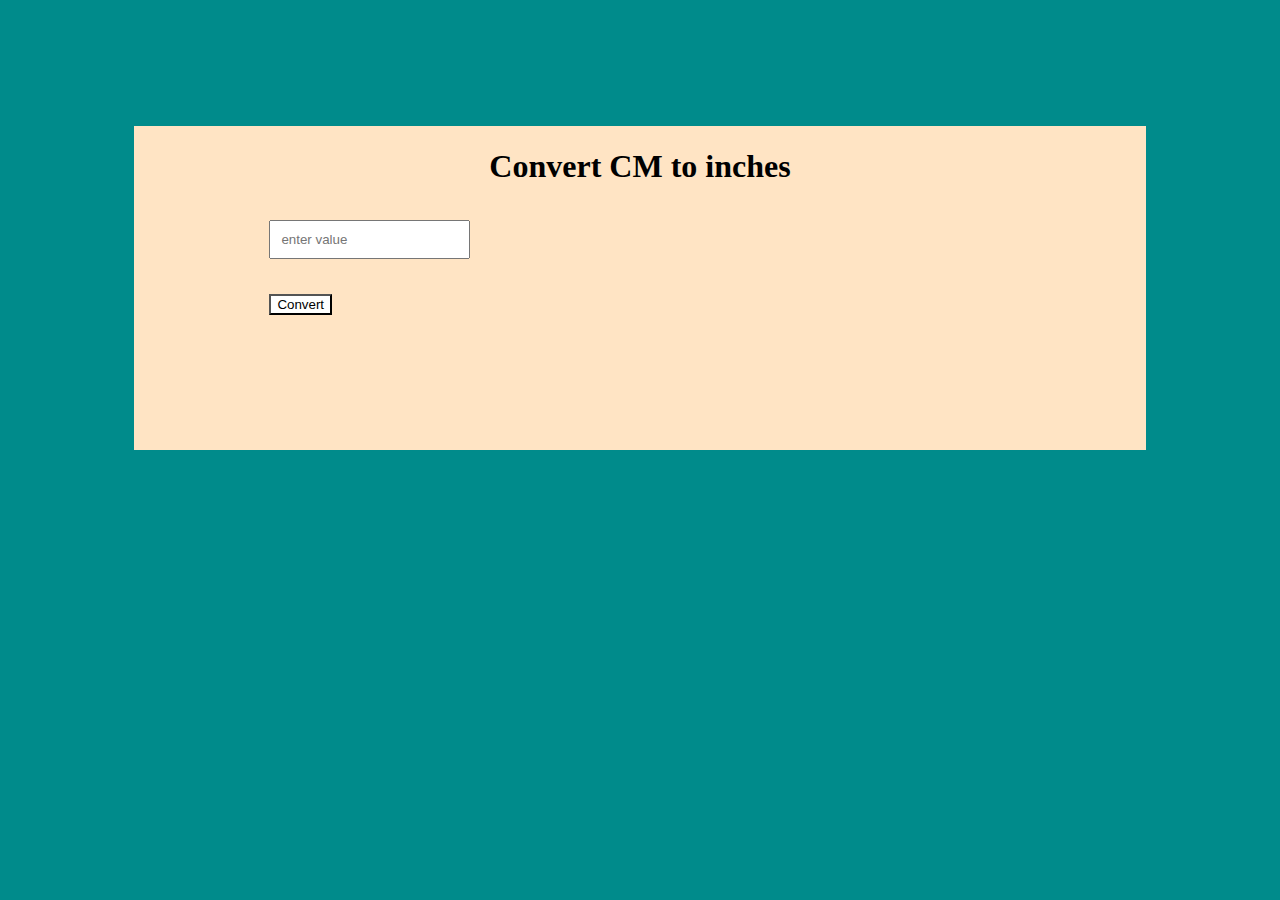
<file: JavaScript Practice-1/index.html>
<!DOCTYPE html>
<html>
    <head>
      <title>JS Practice</title>
      <link rel="stylesheet" href="style.css">
    </head>
    <body>
     <div id="wrapper">
       <div id="heading" style="text-align:center; margin-top:-100px">
         <h1>Convert CM to inches</h1>
       </div>
       <div id="box">
          <input id="val" type="text" placeholder="enter value" style="padding:10px;">
       </div>
       <div id="button">
           <button onclick="convert()">Convert</button>
       </div>
       <div id="answer">
          
       </div>
     </div>
    <script>
        function convert(){

            let value=Number(document.getElementById("val").value);
            let inch=value/2.54;
            let answer=document.getElementById("answer");
            answer.innerHTML=inch.toFixed(2)+" Inches";
        }
    </script>
    </body>
</html>
</file>
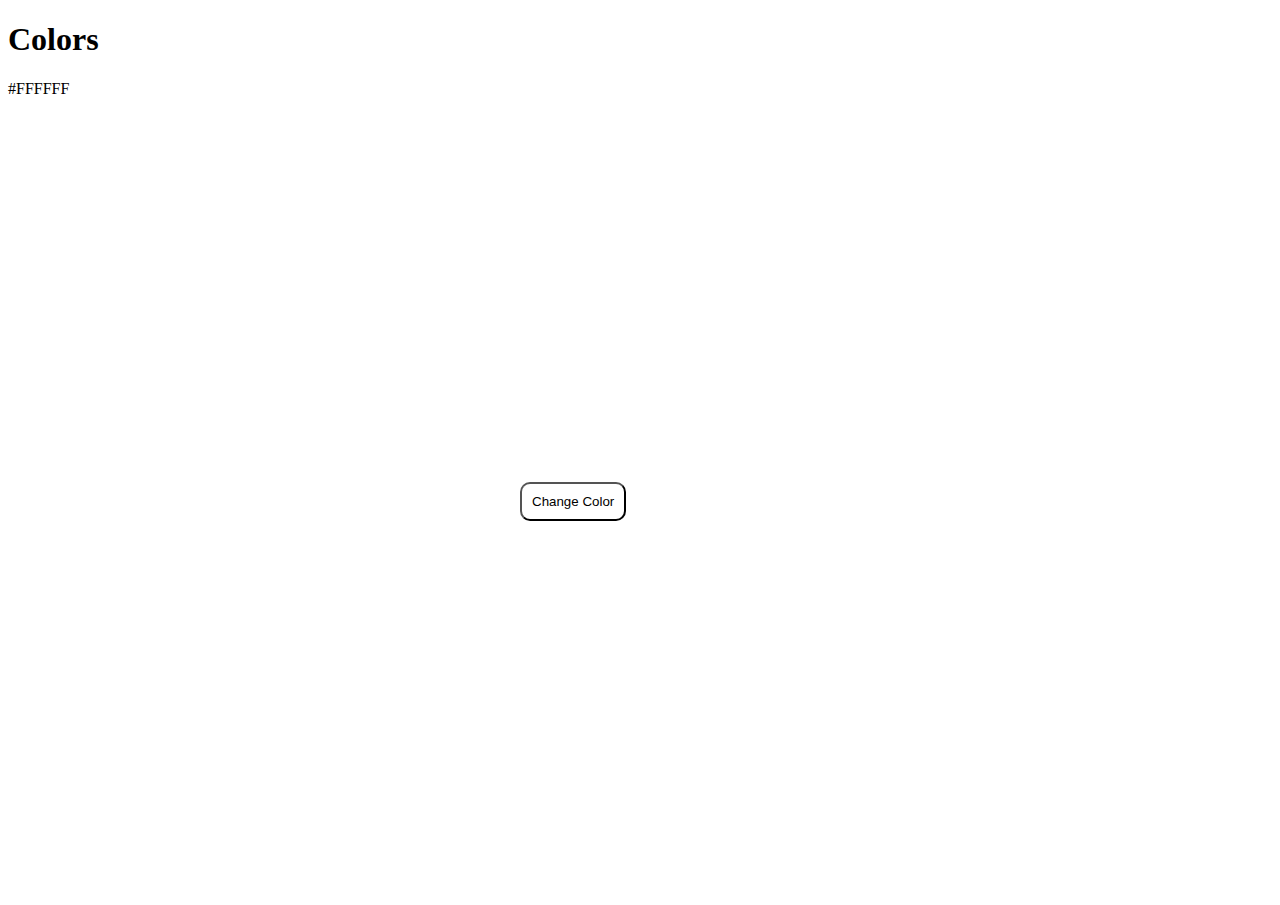
<file: JavaScript Practice-1/ColorChanger/index.html>
<!DOCTYPE html>
<!DOCTYPE html>
<html lang="en">
<head>
    <meta charset="UTF-8">
    <meta name="viewport" content="width=device-width, initial-scale=1.0">
    <title>Document</title>
    <link rel="stylesheet" href="style.css">
</head>
<body>
    <div>
        <h1>Colors</h1>
        <span id="cname">#FFFFFF</span>
    </div>
    <div id="wrap">
        <button id="btn">Change Color</button>
    </div>

    <script src="script.js"></script>
</html>
</file>
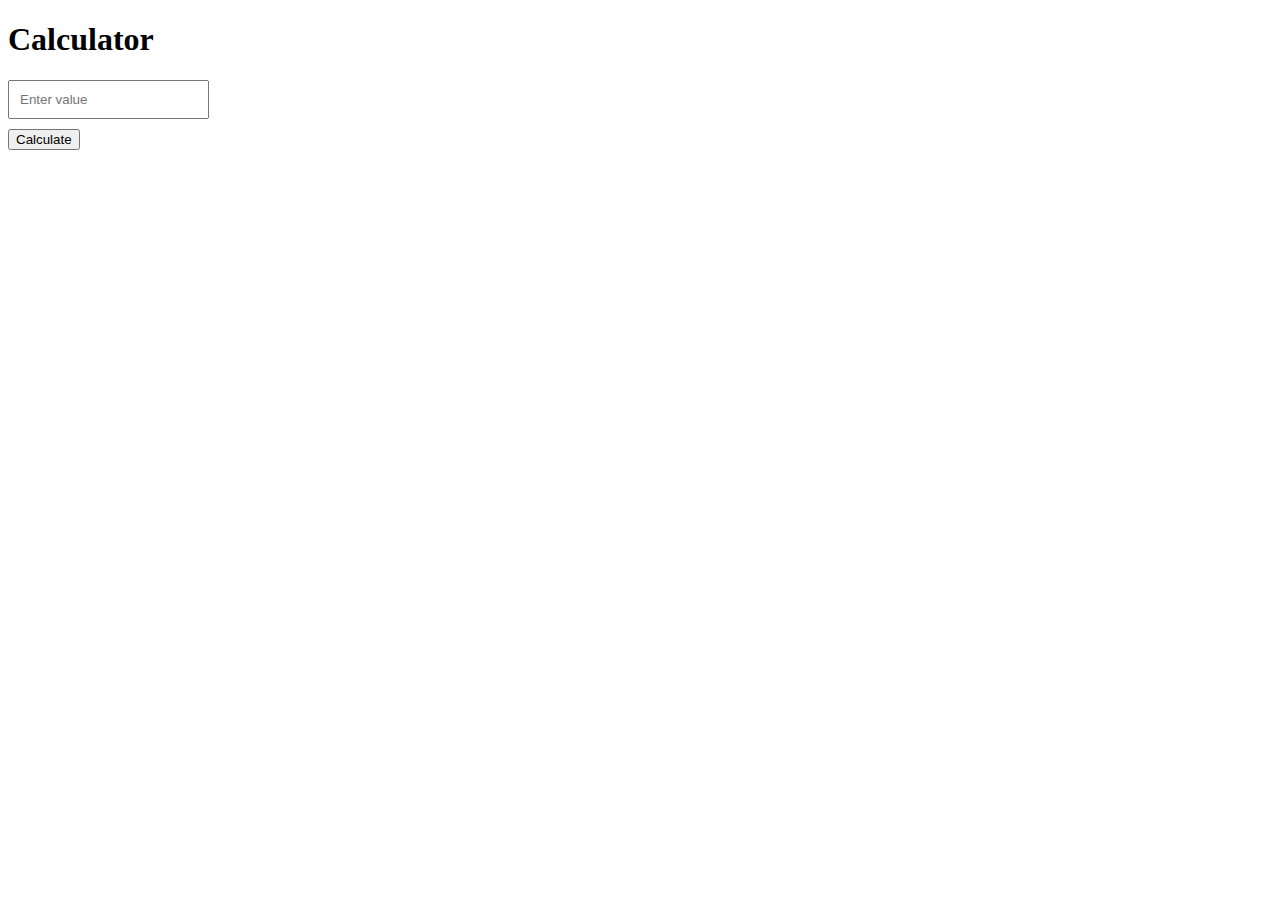
<file: JavaScript Practice-1/calculator.html>
<!DOCTYPE html>
<!DOCTYPE html>
<html lang="en">
<head>
    <meta charset="UTF-8">
    <meta name="viewport" content="width=device-width, initial-scale=1.0">
    <title>Document</title>
    <style>
       #b{
        display:block;
        margin-top:10px;
       }
       #value{
        padding:10px;
       }
       #result{
        padding:20px;
       }
    </style>
</head>
<body>
    <h1>Calculator</h1>
    <input id="value" type="text" placeholder="Enter value">
    <button id="b" onclick="run()">Calculate</button>
    <div id="result">

    </div>
    <script>
      //let a;
      let ans=0;
      function run()
      {
        let input=document.getElementById("value").value;
        //console.log(typeof(input));
        if(input.includes('+'))
        {
           let a=input.split("+");
           ans=Number(a[0])+Number(a[1]);
           //console.log(ans);
        }
        else if(input.includes('-'))
        {
          let a=input.split("-");
          ans=Number(a[0])-Number(a[1]);
         // console.log(ans);
        }
        else if(input.includes("*"))
        {
          let a=input.split("*")
          ans=Number(a[0])*Number(a[1]);
           //console.log(ans);
        }
        else if(input.includes("/"))
        {
          let a=input.split("/");
          ans=Number(a[0])/Number(a[1]);
          //console.log(ans);
        }
        else 
        {
          ans=0;
        }
        let res=document.getElementById("result");
        res.innerHTML=ans;
      }
    </script>
</body>
</html>
</file>
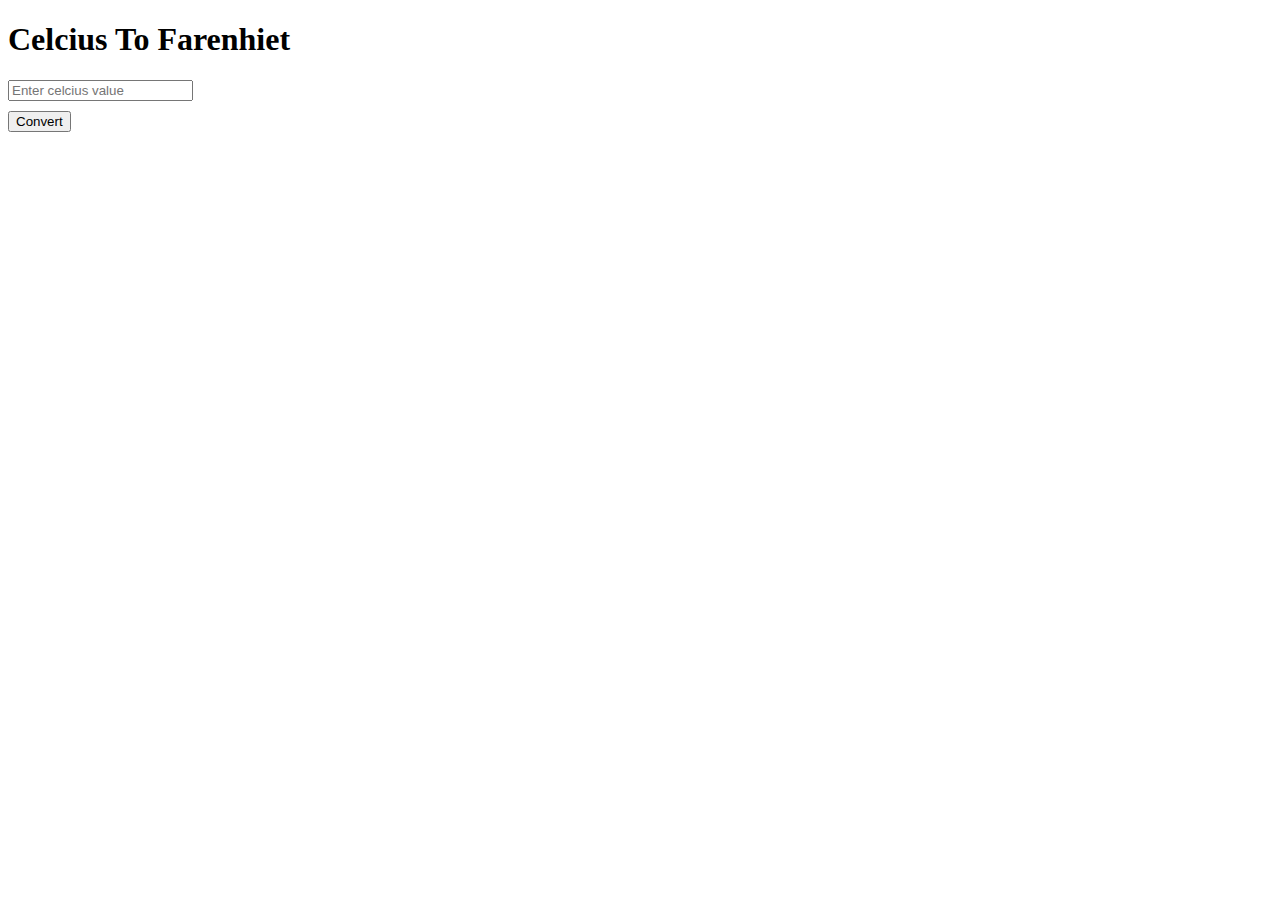
<file: JavaScript Practice-1/converter.html>
<!DOCTYPE html>
<html>
    <head>
     <title>Farenhiet-Converter</title>
     <style>
        button{
            margin-top:10px;
        }
        #result{
            margin-top:10px;
        }
     </style>
    </head>
    <body>
      <div>
        <h1>Celcius To Farenhiet</h1>
        <div>
            <input id="value" type="text" placeholder="Enter celcius value">
        </div>
        <div>
            <button id="b" onclick="convert()" >Convert</button>
        </div>
        <div id="result">

        </div>
      </div>
      <script>
        function convert()
        {
            let value=Number(document.getElementById("value").value);
            let f=value*(9/5)+32;
            let answer=document.getElementById("result");
            answer.innerHTML=f;
        }
      </script>
    </body>
</html>
</file>
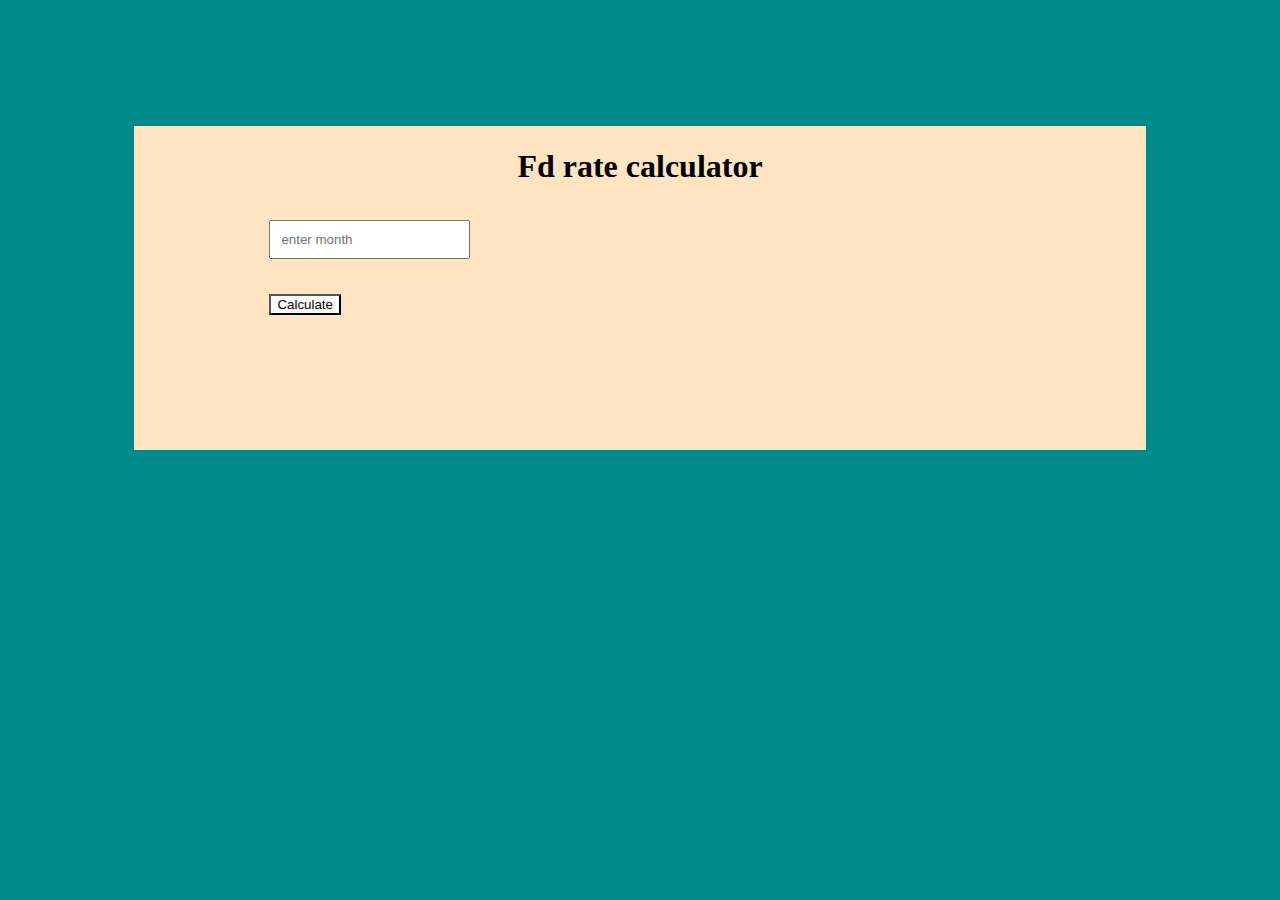
<file: JavaScript Practice-1/Fd rate Converter.html>
<!DOCTYPE html>
<html>
    <head>
      <title>Fd rate calculator</title>
      <link rel="stylesheet" href="style.css">
    </head>
    <body>
     <div id="wrapper">
       <div id="heading" style="text-align:center; margin-top:-100px">
         <h1>Fd rate calculator</h1>
       </div>
       <div id="box">
          <input id="val" type="text" placeholder="enter month" style="padding:10px;">
       </div>
       <div id="button">
           <button onclick="fdrate()">Calculate</button>
       </div>
       <div id="answer">
          
       </div>
     </div>
    <script>
        function fdrate(){
            let month=document.getElementById("val").value;
            let rate;
            if(month<3)
            {
            rate=5.8;
            }
            else if(month>=3 && month<=6)
            {
             rate=6.5;
            }
            else if(month>=7 && month<=9)
            {
            rate=6.8;
            }
            else 
            {
            rate=7;
            }
            let result=document.querySelector("#answer");
            result.innerHTML=rate+"%";

        }
    </script>
    </body>
</html>
</file>
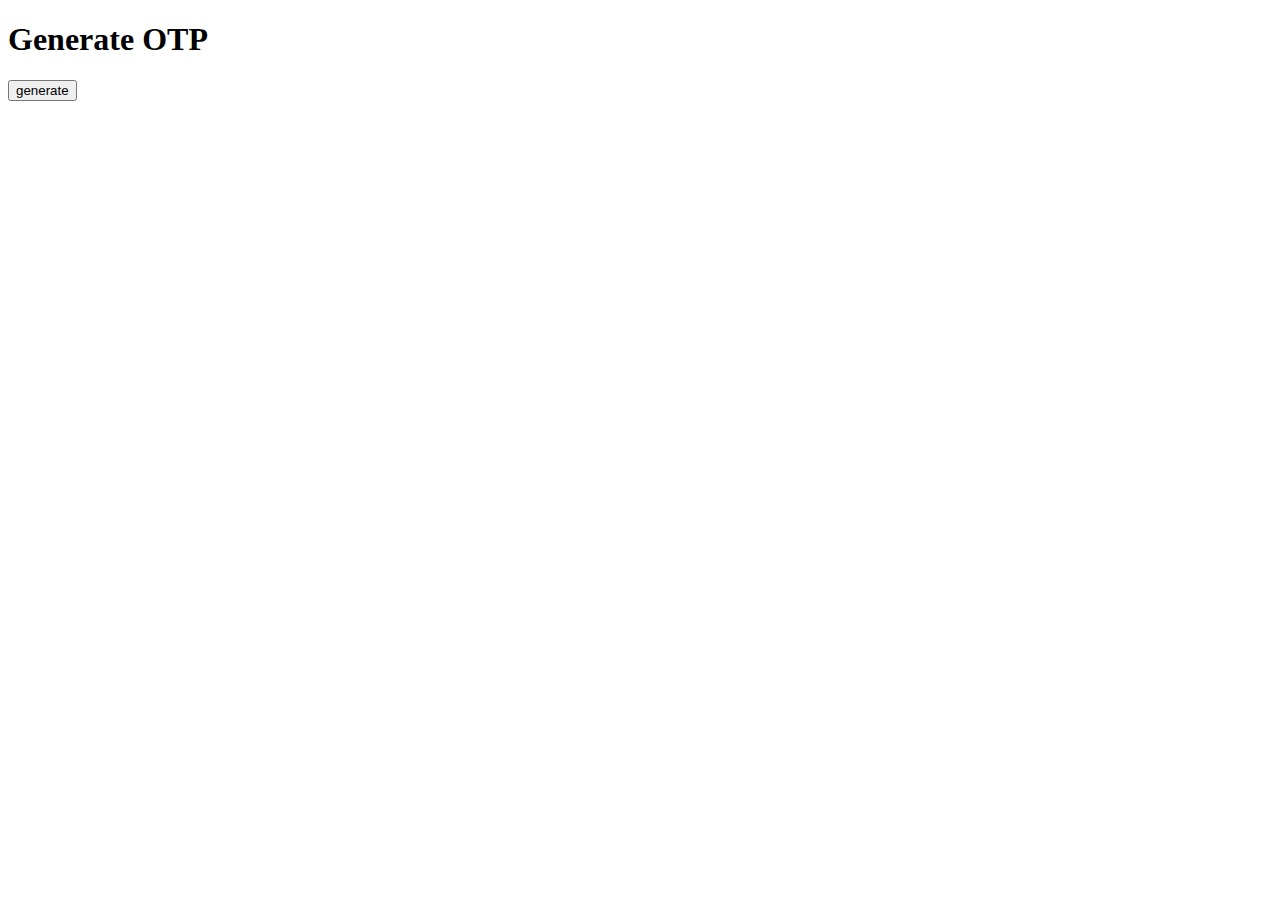
<file: JavaScript Practice-1/otp.html>
<!DOCTYPE html>
<html>
    <head>
      <title>Generate_OTP</title>
      <style>
        #otp{
            margin-top:10px;
        }
      </style>
    </head>
    <body>
       <div>
        <h1>Generate OTP</h1>
        <div>
            <button id="b" onclick="generate()">generate</button>
        </div>
        <div id="otp">

        </div>
       </div>
       <script>
        let min=1000;
        let max=9999;
         function generate()
         {
            let otp=(Math.random()*(max-min))+min;
            let result=document.getElementById("otp");
            result.innerHTML=Math.floor(otp);
         }
       </script>
    </body>
</html>
</file>
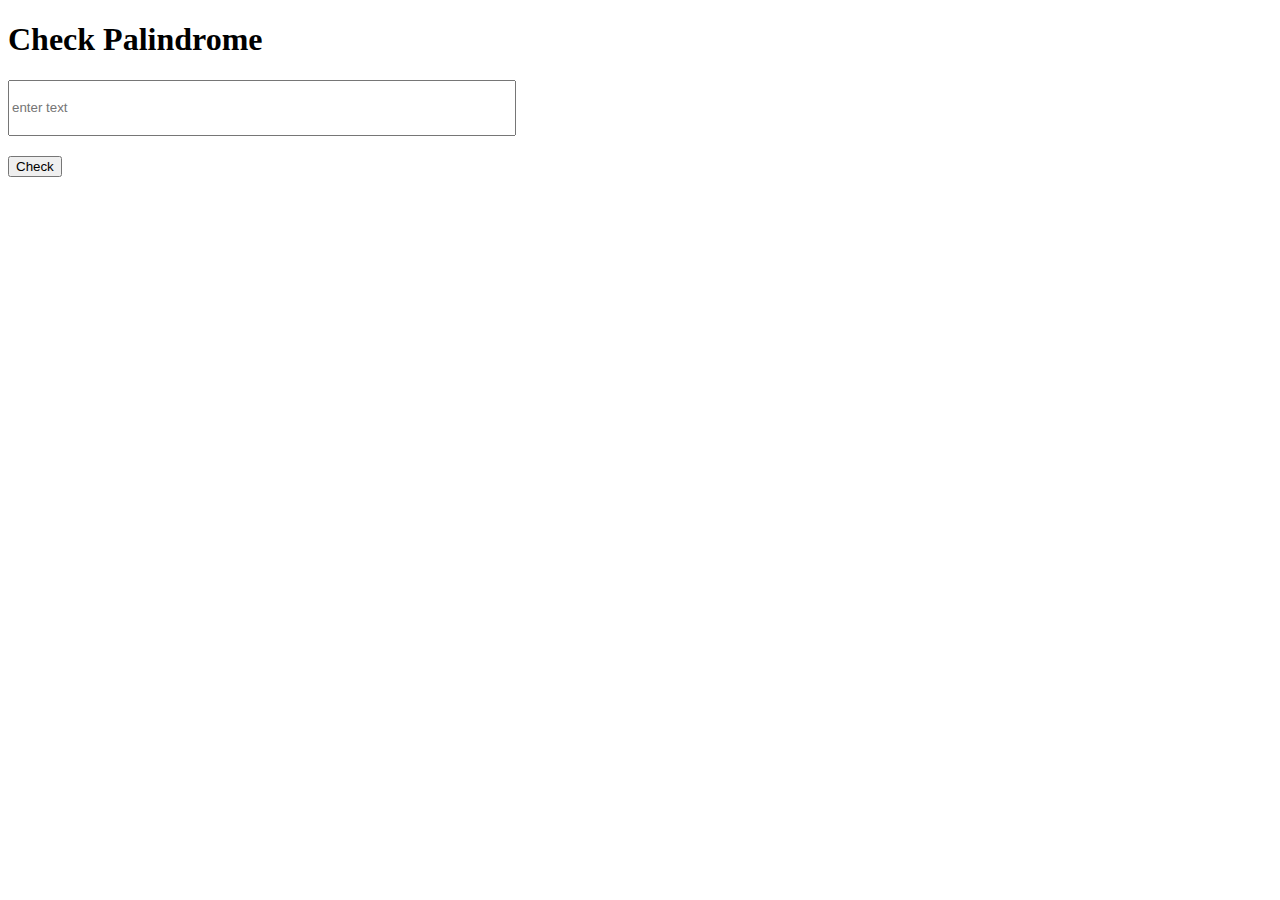
<file: JavaScript Practice-1/palindrome.html>
<!DOCTYPE html>
<!DOCTYPE html>
<html lang="en">
<head>
    <meta charset="UTF-8">
    <meta name="viewport" content="width=device-width, initial-scale=1.0">
    <title>Document</title>
    <style>
        input{
            width:500px;
            height:50px;
        }
        button{
            display:block;
            margin-top:20px;

        }
    </style>
</head>
<body>
    <h1>Check Palindrome</h1>
    <input id="input" type="text" placeholder="enter text">
     <button id="b" onclick="check()">Check</button>
     <div id="result" style="margin-top:20px;">

     </div>
    <script>
       function check()
       {
        let text=document.getElementById("input").value;
        text=text.toLowerCase();
        text=text.replaceAll(" ","");
        let text1=text.split('').reverse().join('');
        let result;
        if(text===text1)
        result='Palindrome';
    else
    result='Not a palindrome';
      
    let answer=document.getElementById("result");
    answer.innerHTML=result;
        console.log(text1);

       }
    </script>
</body>
</html>
</file>
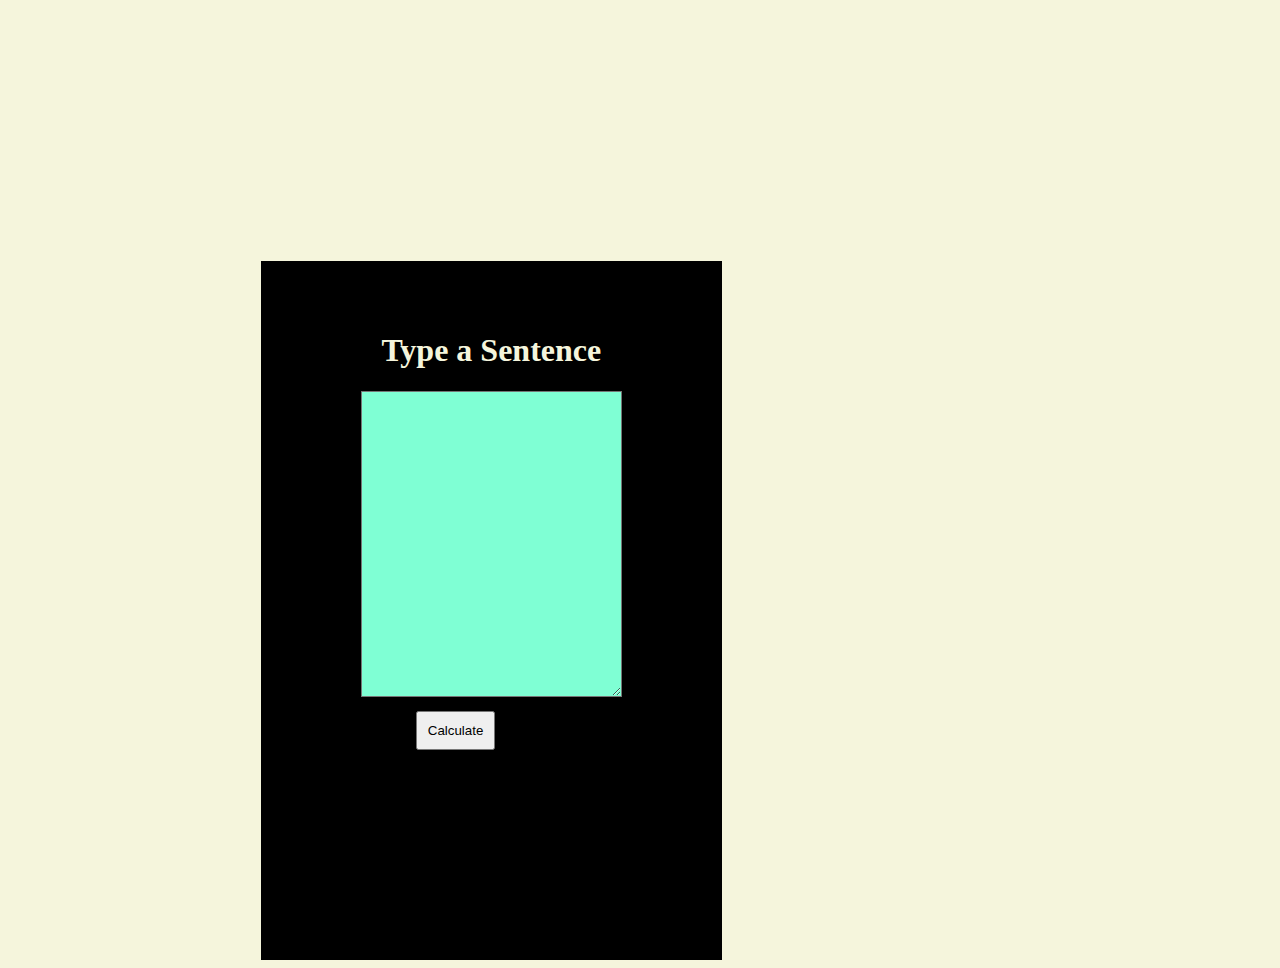
<file: JavaScript Practice-1/words.html>
<!DOCTYPE html>
<!DOCTYPE html>
<html lang="en">
<head>
    <meta charset="UTF-8">
    <meta name="viewport" content="width=device-width, initial-scale=1.0">
    <title>Document</title>
    <style>
        body{
            background-color:beige;
            overscroll-behavior: none;
            display: fixed;
        }
       
         #text{
              color:beige;
              text-align:center;
              margin-top:20%;
              padding:100px;
              padding-bottom: 200px;
              padding-top:50px;
              background-color:black;
              display:inline-block;
              margin-left: 20%;
         } 
         #b{
            margin-left:55px;
            margin-top:10px;
         }
    </style>
</head>
<body>
        <div id="text">
            <h1>Type a Sentence</h1>
          <textarea id="content" rows="20" cols="30" style="background-color: aquamarine;">
          </textarea>
          <button id="b" onclick="calculate()" style="display: block; padding:10px;">Calculate</button>
          <div id="res" style="margin-top:10px;">

          </div>
        </div>
        <script>
            let tot;
            function calculate()
            {
                let str=document.getElementById("content").value;
                str.trim();
                let ans=str.split(/\s+/);
                 tot=ans.length-1;
                let val=document.getElementById("res");
                val.innerHTML=tot;
                console.log(ans);
            } 
        </script>
</body>
</html>
</file>
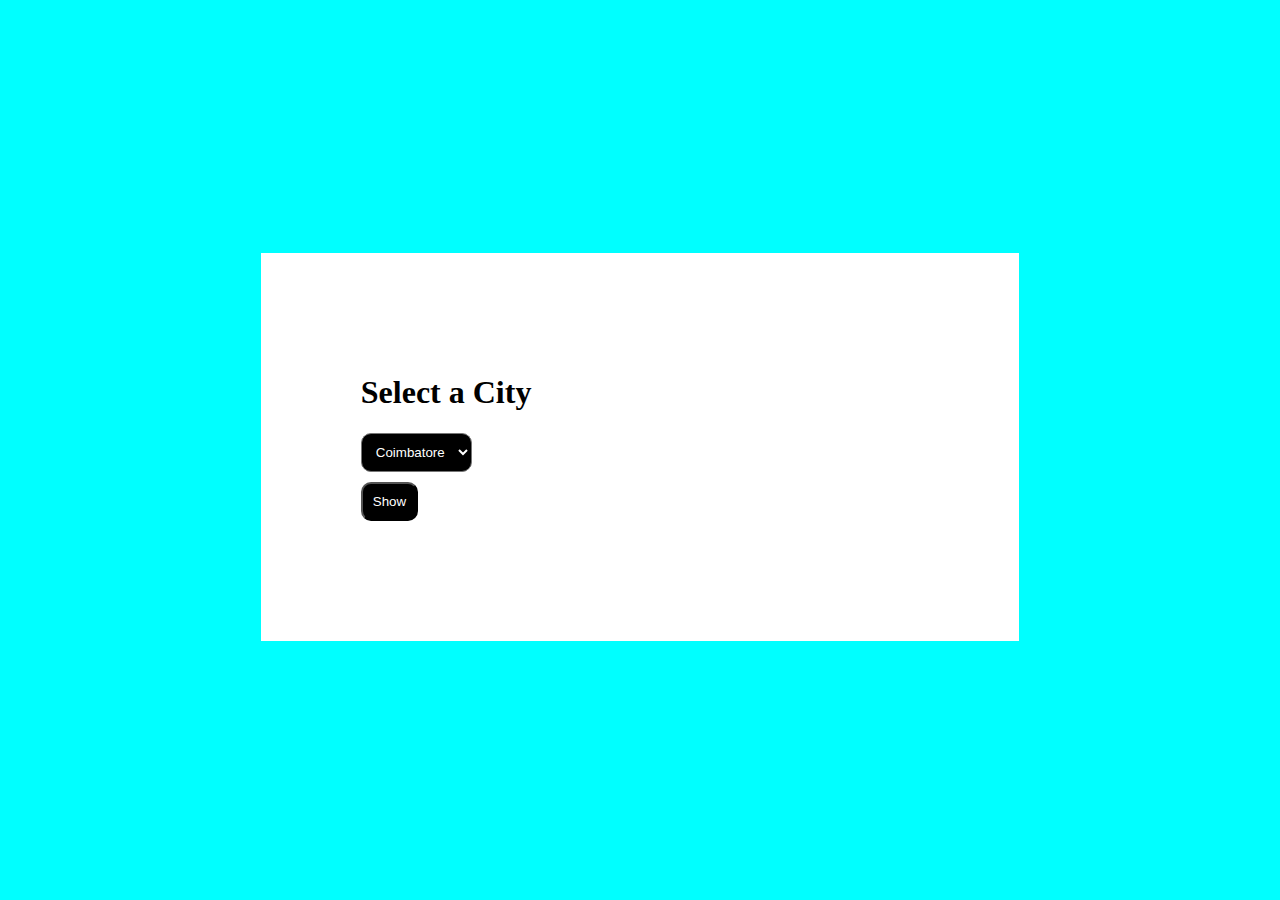
<file: JavaScript Practice-1/City/City.html>
<!DOCTYPE html>
<!DOCTYPE html>
<html lang="en">
<head>
  <meta charset="UTF-8">
  <meta name="viewport" content="width=device-width, initial-scale=1.0">
  <title>Cities</title>
  <link rel="stylesheet" href="style.css">
</head>
<body>
  <div id="box">
  <h1>Select a City</h1>
  <select name="" id="choice">
    <option value="Coimbatore">Coimbatore</option>
    <option value="Chennai">Chennai</option>
    <option value="Madurai">Madurai</option>
    <option value="Karur">Karur</option>
  </select>
  <button id="b">Show</button>
  <div id="result">

  </div>
  </div>
  <script src="script.js"></script>
</body>
</html>
</file>
<file: JavaScript Practice-1/style.css>
body{
    background-color:darkcyan;
}
#wrapper{
    background-color:bisque;
    padding:100px;
    margin:10%;
}
#box{
    margin:35px;
    display: flex;
}
#button{
    margin:35px;
    
}
#answer{
    margin:35px;
}
button{
    background-color: white;
}
</file>
<file: JavaScript Practice-1/ColorChanger/style.css>
#btn
{
    align-items: center;
    padding:10px;
    background-color:white;
    border-radius:10px;
}
#wrap{
    align-items: center;
    padding:30%;
    padding-left:40%;
}
body{
    height:100px;
    width:100%;
}
</file>
<file: JavaScript Practice-1/City/style.css>
body{
    background-color: aqua;
}
#b
{
    display:block;
    margin-top:10px;
    background-color:black;
    color:white;
    border-radius:10px;
    padding:10px;

}
#choice{
    padding:10px;
    background-color: black;
    color:white;
    border-radius:10px;
}
#box
{
    margin:20%;
    background-color:white;
    padding:100px;
}
#result
{
    margin-top:20px;
    font-weight: bold;
}
</file>
